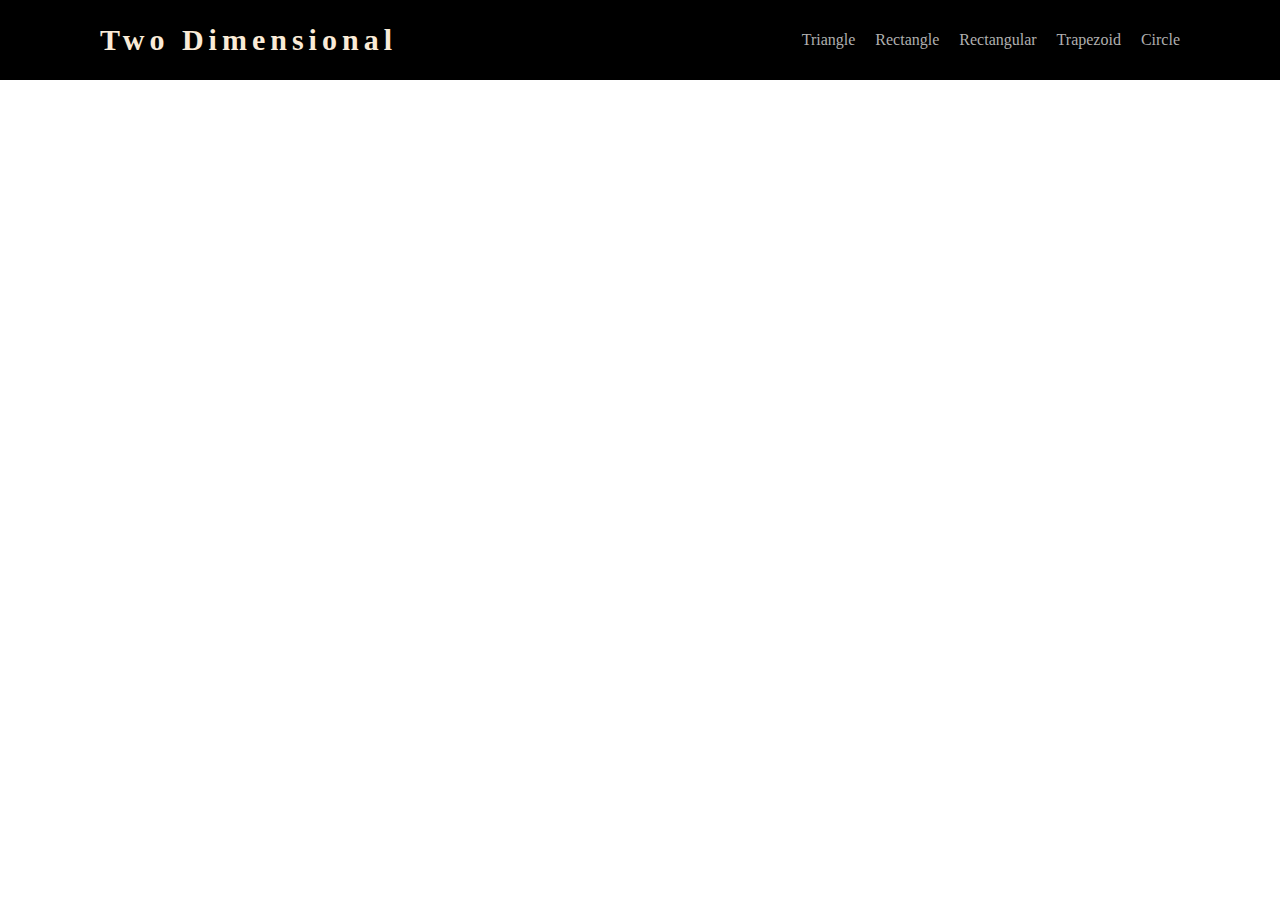
<file: index.html>
<!DOCTYPE html>
<html lang="en">
  <head>
    <!-- CSS -->
    <link rel="stylesheet" href="index.css" />
    <meta charset="UTF-8" />
    <meta http-equiv="X-UA-Compatible" content="IE=edge" />
    <meta name="viewport" content="width=device-width, initial-scale=1.0" />
    <title>Calculation</title>
  </head>
  <body>
    <!-- NAVBAR -->
    <div class="nav-head">
      <div class="logo">
        <a href="/"><p>Two Dimensional</p></a>
      </div>
      <ul>
        <li><a href="/triangle">Triangle</a></li>
        <li><a href="/rectangle">Rectangle</a></li>
        <li><a href="/rectangular">Rectangular</a></li>
        <li><a href="/trapezoid">Trapezoid</a></li>
        <li><a href="/circle">Circle</a></li>
      </ul>
    </div>
  </body>
</html>
</file>
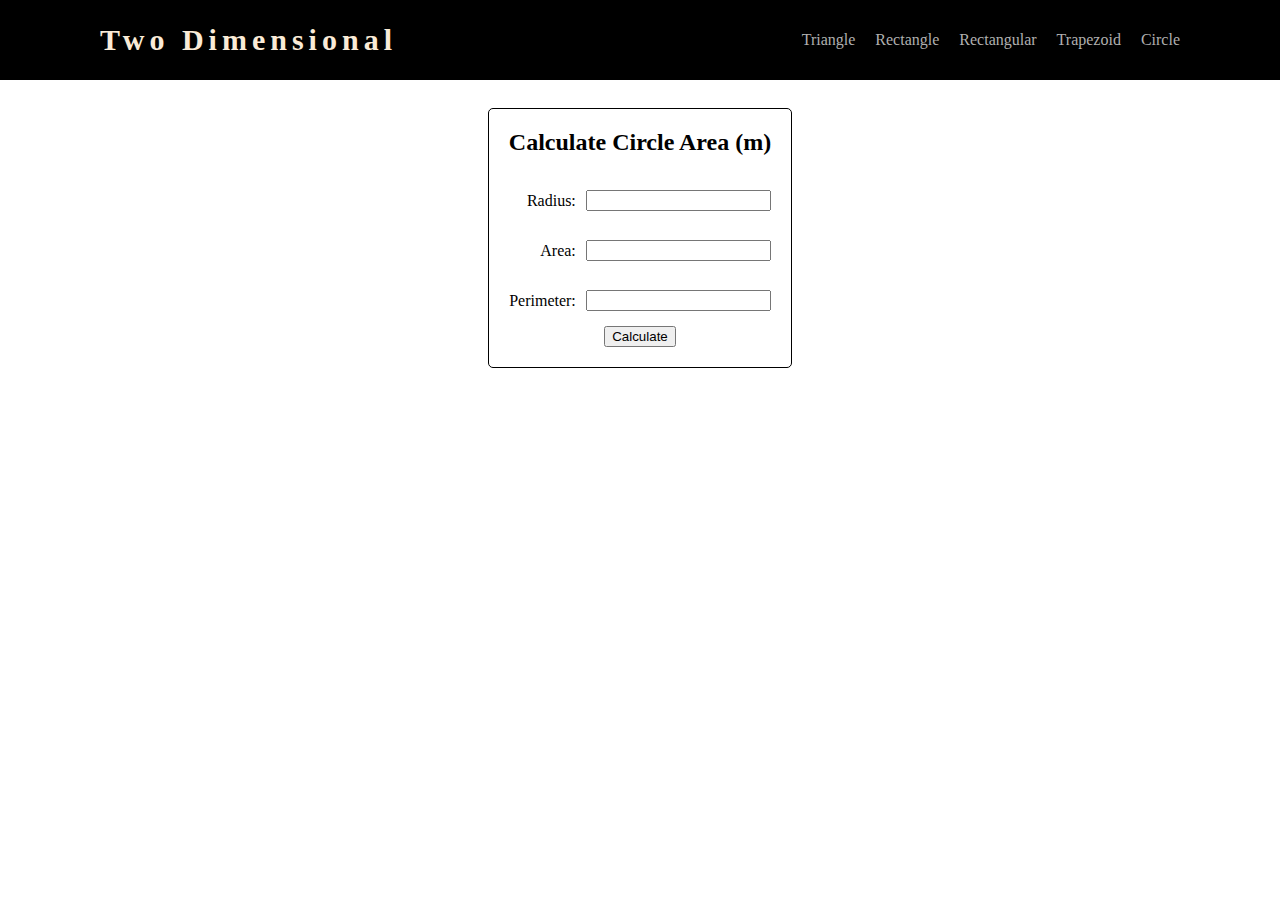
<file: circle/index.html>
<!DOCTYPE html>
<html lang="en">
  <head>
    <!-- CSS -->
    <link rel="stylesheet" href="../index.css" />
    <link rel="stylesheet" href="index.css" />
    <meta charset="UTF-8" />
    <meta http-equiv="X-UA-Compatible" content="IE=edge" />
    <meta name="viewport" content="width=device-width, initial-scale=1.0" />
    <title>Calculation</title>
  </head>
  <body>
    <!-- NAVBAR -->
    <div class="nav-head">
      <div class="logo">
        <a href="/"><p>Two Dimensional</p></a>
      </div>
      <ul>
        <li><a href="/triangle">Triangle</a></li>
        <li><a href="/rectangle">Rectangle</a></li>
        <li><a href="/rectangular">Rectangular</a></li>
        <li><a href="/trapezoid">Trapezoid</a></li>
        <li><a href="/circle">Circle</a></li>
      </ul>
    </div>

    <!-- Calculate Circle Area -->
    <div class="circle-area">
      <div class="circle">
        <h2>Calculate Circle Area (m)</h2>
        <div class="calculate-area">
          <div class="radius">
            <p>Radius:</p>
            <input id="radius" />
          </div>
          <div class="area">
            <p>Area:</p>
            <input id="area" />
          </div>
          <div class="perimeter">
            <p>Perimeter:</p>
            <input id="perimeter" />
          </div>
        </div>
        <div class="btn-calculate-area">
          <button onclick="calculateCircleAreaAndPerimeter()">Calculate</button>
        </div>
      </div>
    </div>
    <script src="index.js"></script>
  </body>
</html>
</file>
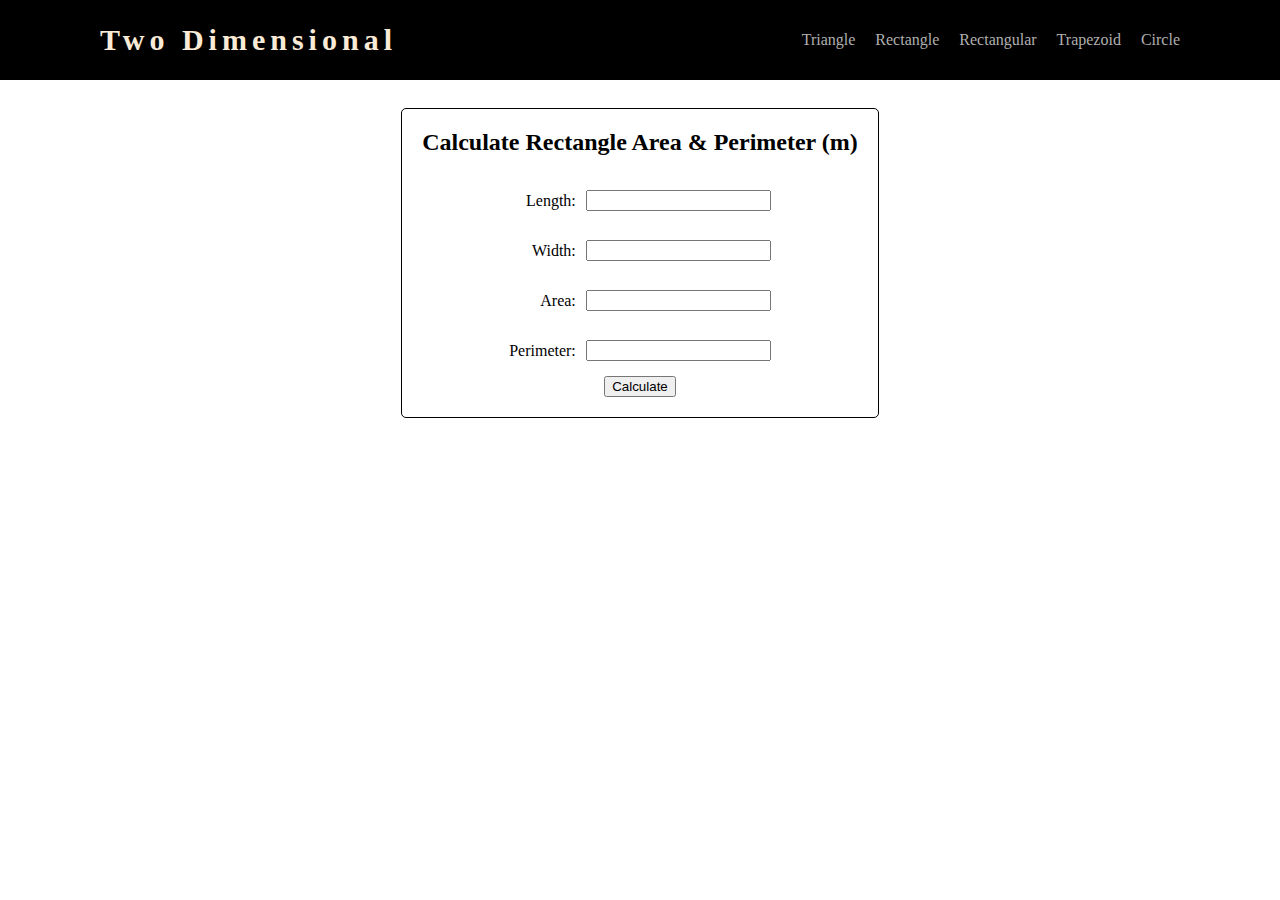
<file: rectangle/index.html>
<!DOCTYPE html>
<html lang="en">
  <head>
    <!-- CSS -->
    <link rel="stylesheet" href="../index.css" />
    <link rel="stylesheet" href="index.css" />
    <meta charset="UTF-8" />
    <meta http-equiv="X-UA-Compatible" content="IE=edge" />
    <meta name="viewport" content="width=device-width, initial-scale=1.0" />
    <title>Calculation</title>
  </head>
  <body>
    <!-- NAVBAR -->
    <div class="nav-head">
      <div class="logo">
        <a href="/"><p>Two Dimensional</p></a>
      </div>
      <ul>
        <li><a href="/triangle">Triangle</a></li>
        <li><a href="/rectangle">Rectangle</a></li>
        <li><a href="/rectangular">Rectangular</a></li>
        <li><a href="/trapezoid">Trapezoid</a></li>
        <li><a href="/circle">Circle</a></li>
      </ul>
    </div>

    <!-- Calculate Rectangle Area & Perimeter -->
    <div class="rectangle">
      <div class="rectangle-area">
        <h2>Calculate Rectangle Area & Perimeter (m)</h2>
        <div class="calculate-area">
          <div class="length">
            <p>Length:</p>
            <input id="length" />
          </div>
          <div class="width">
            <p>Width:</p>
            <input id="width" />
          </div>
          <div class="area">
            <p>Area:</p>
            <input id="area" />
          </div>
          <div class="perimeter">
            <p>Perimeter:</p>
            <input id="perimeter" />
          </div>
        </div>
        <div class="btn-calculate-area">
          <button onclick="calculateRectangleAreaAndPerimeter()">
            Calculate
          </button>
        </div>
      </div>
    </div>
    <script src="index.js"></script>
  </body>
</html>
</file>
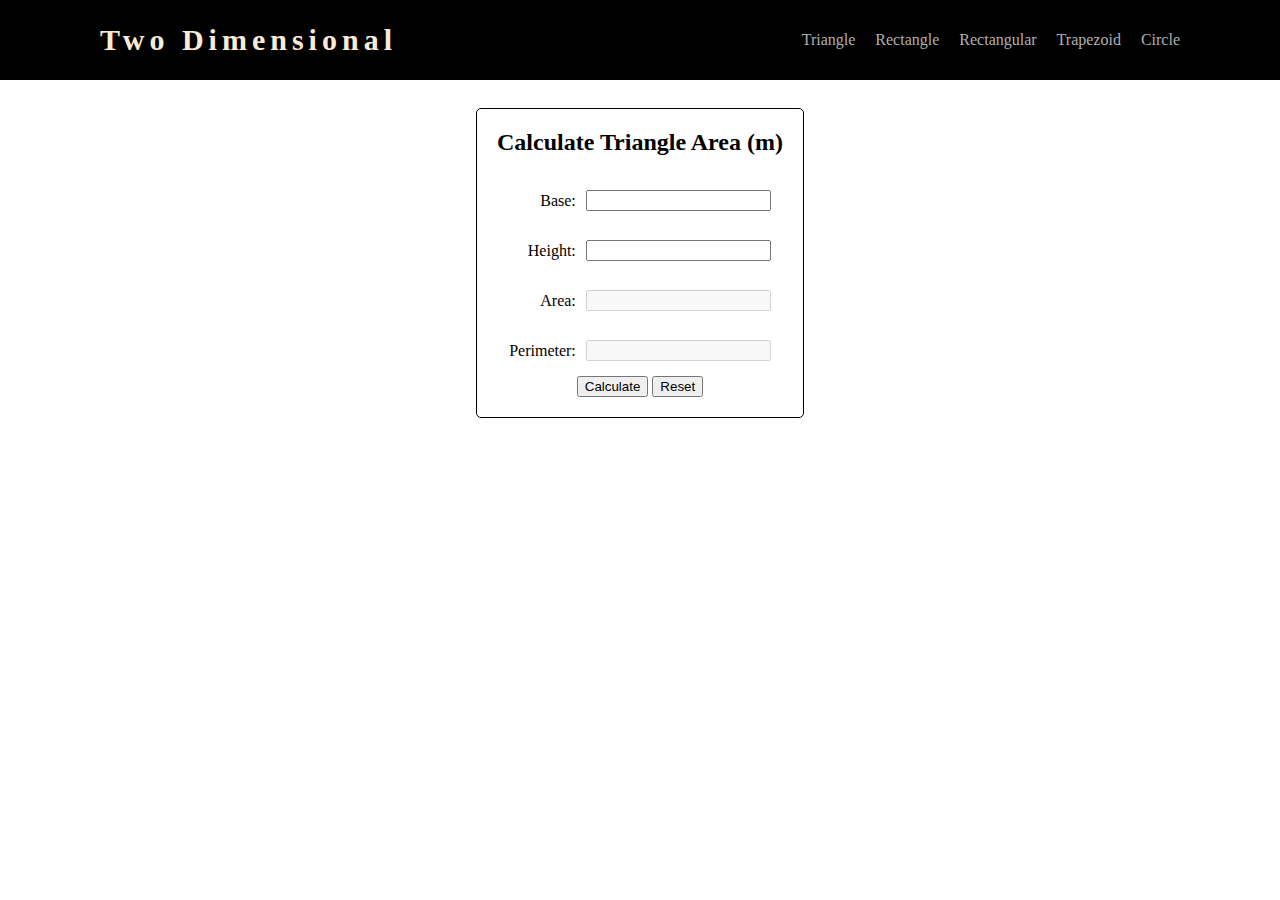
<file: triangle/index.html>
<!DOCTYPE html>
<html lang="en">
  <head>
    <!-- CSS -->
    <link rel="stylesheet" href="../index.css" />
    <link rel="stylesheet" href="index.css" />
    <meta charset="UTF-8" />
    <meta http-equiv="X-UA-Compatible" content="IE=edge" />
    <meta name="viewport" content="width=device-width, initial-scale=1.0" />
    <title>Calculation</title>
  </head>
  <body>
    <!-- NAVBAR -->
    <div class="nav-head">
      <div class="logo">
        <a href="/"><p>Two Dimensional</p></a>
      </div>
      <ul>
        <li><a href="/triangle">Triangle</a></li>
        <li><a href="/rectangle">Rectangle</a></li>
        <li><a href="/rectangular">Rectangular</a></li>
        <li><a href="/trapezoid">Trapezoid</a></li>
        <li><a href="/circle">Circle</a></li>
      </ul>
    </div>

    <!-- Calculate Triangle Area -->
    <section class="triangle">
      <form id="triangle-form" class="triangle-area">
        <h2>Calculate Triangle Area (m)</h2>

        <div class="calculate-area">
          <div class="base">
            <p>Base:</p>
            <input id="base" name="base" />
          </div>
          <div class="height">
            <p>Height:</p>
            <input id="height" name="height" />
          </div>
          <div class="area">
            <p>Area:</p>
            <input id="area" disabled />
          </div>
          <div class="perimeter">
            <p>Perimeter:</p>
            <input id="perimeter" disabled />
          </div>
        </div>

        <div class="btn-calculate-area">
          <button type="submit">Calculate</button>
          <button type="reset">Reset</button>
        </div>
      </form>
    </section>

    <script src="index.js"></script>
  </body>
</html>
</file>
<file: index.css>
body {
  margin: 0;
  padding: 0;
  max-width: 100%;
}

/* NAVBAR */

.nav-head {
  position: fixed;
  top: 0;
  left: 0;
  display: flex;
  width: 100%;
  justify-content: space-between;
  align-items: center;
  height: 80px;
  background-color: black;
  color: antiquewhite;
}

.logo {
  padding-left: 100px;
}

.logo a {
  text-decoration: none;
  color: antiquewhite;
}

.logo p {
  font-size: 30px;
  font-weight: 600;
  letter-spacing: 5px;
}

.nav-head ul {
  display: flex;
  gap: 20px;
  list-style: none;
  padding-right: 100px;
}

.nav-head ul li a {
  text-decoration: none;
  color: rgb(175, 175, 175);
}

.nav-head ul li a:hover {
  color: aliceblue;
}
</file>
<file: circle/index.css>
/* Triangle */

.circle-area {
  display: flex;
  justify-content: center;
  margin-top: 88px;
}

.circle {
  display: flex;
  justify-content: center;
  align-items: center;
  flex-direction: column;
  border: 1px solid black;
  margin-top: 20px;
  padding: 0 20px 20px 20px;
  border-radius: 5px;
}

.calculate-area {
  display: flex;
  flex-direction: column;
}

.radius {
  display: flex;
  align-items: center;
  justify-content: end;
  gap: 10px;
}

.area {
  display: flex;
  align-items: center;
  justify-content: end;
  gap: 10px;
}

.perimeter {
  display: flex;
  align-items: center;
  justify-content: end;
  gap: 10px;
}
</file>
<file: rectangle/index.css>
/* Rectangle */

.rectangle {
  display: flex;
  justify-content: center;
  margin-top: 88px;
}

.rectangle-area {
  display: flex;
  justify-content: center;
  align-items: center;
  flex-direction: column;
  border: 1px solid black;
  margin-top: 20px;
  padding: 0 20px 20px 20px;
  border-radius: 5px;
}

.calculate-area {
  display: flex;
  flex-direction: column;
}

.length {
  display: flex;
  align-items: center;
  justify-content: end;
  gap: 10px;
}

.width {
  display: flex;
  align-items: center;
  justify-content: end;
  gap: 10px;
}

.area {
  display: flex;
  align-items: center;
  justify-content: end;
  gap: 10px;
}

.perimeter {
  display: flex;
  align-items: center;
  justify-content: end;
  gap: 10px;
}
</file>
<file: triangle/index.css>
/* Triangle */

.triangle {
  display: flex;
  justify-content: center;
  margin-top: 88px;
}

.triangle-area {
  display: flex;
  justify-content: center;
  align-items: center;
  flex-direction: column;
  border: 1px solid black;
  margin-top: 20px;
  padding: 0 20px 20px 20px;
  border-radius: 5px;
}

.calculate-area {
  display: flex;
  flex-direction: column;
}

.base {
  display: flex;
  align-items: center;
  justify-content: end;
  gap: 10px;
}

.height {
  display: flex;
  align-items: center;
  justify-content: end;
  gap: 10px;
}

.area {
  display: flex;
  align-items: center;
  justify-content: end;
  gap: 10px;
}

.perimeter {
  display: flex;
  align-items: center;
  justify-content: end;
  gap: 10px;
}
</file>
